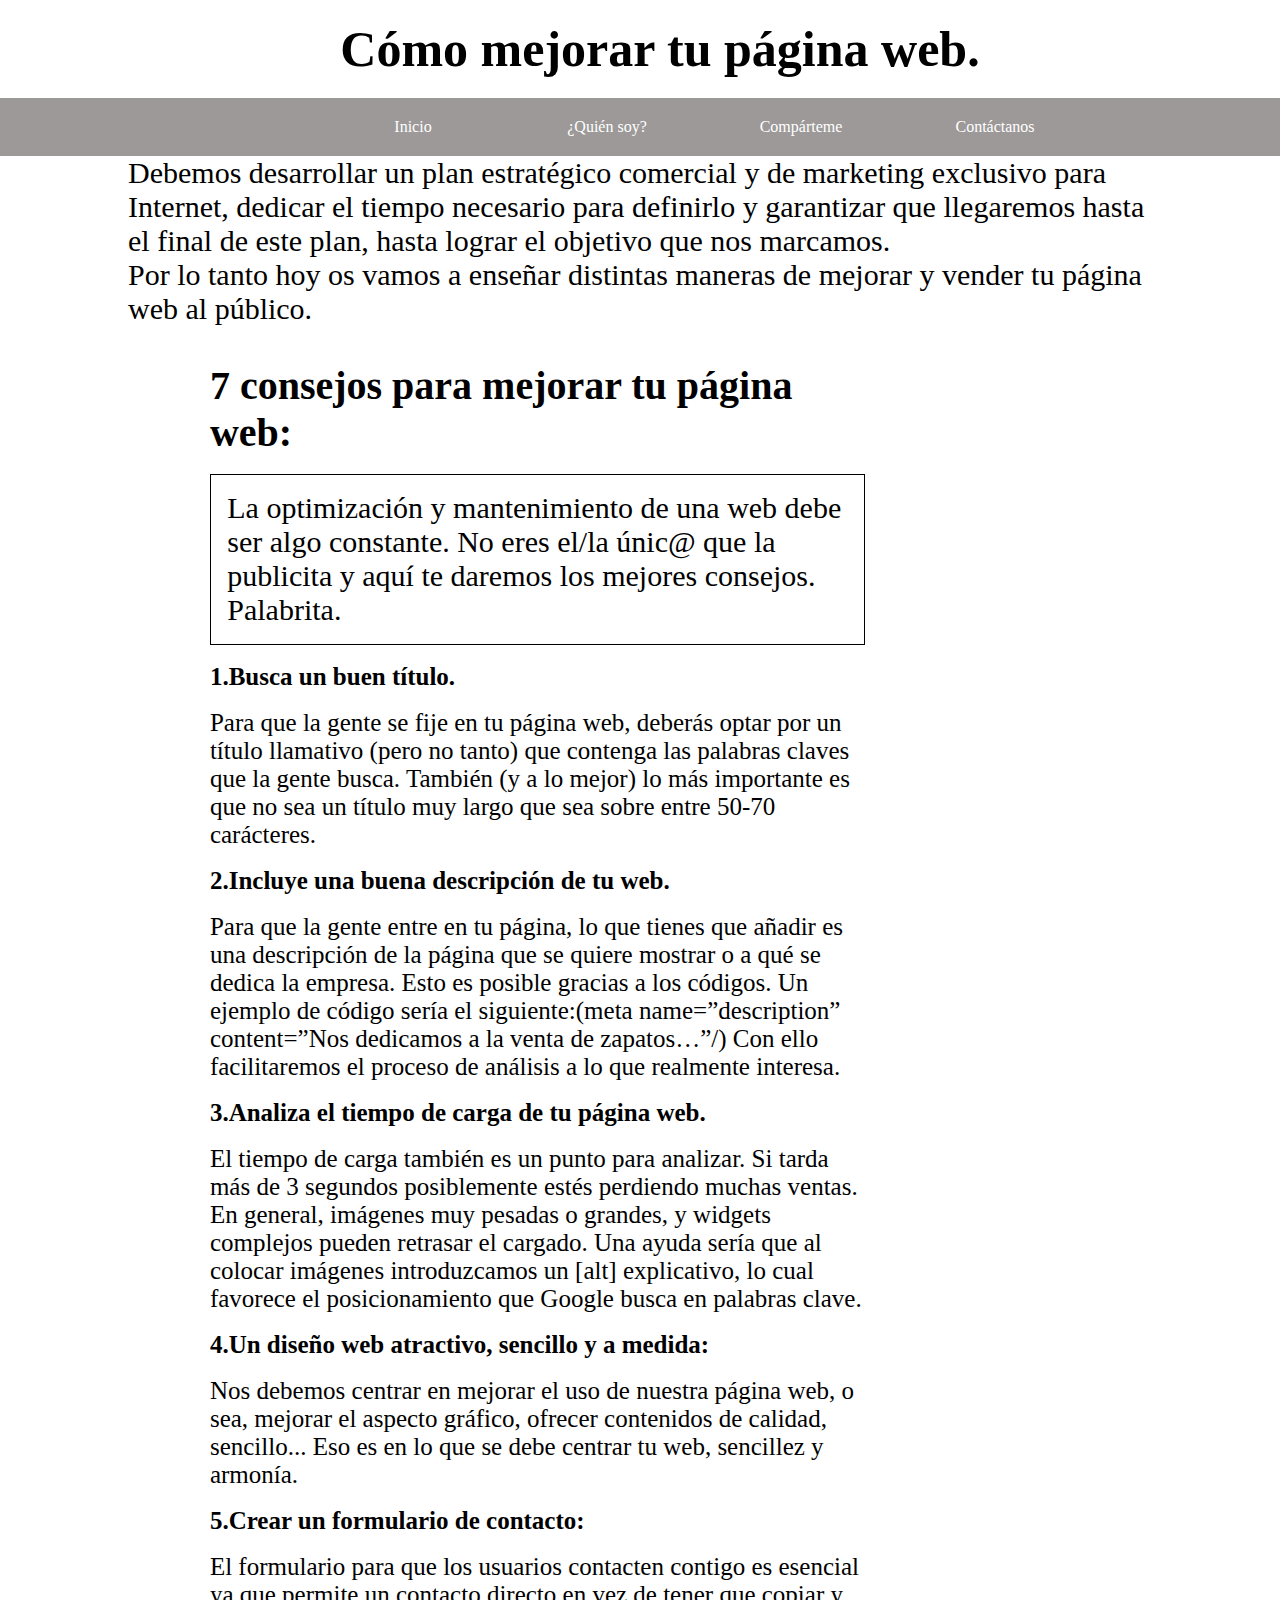
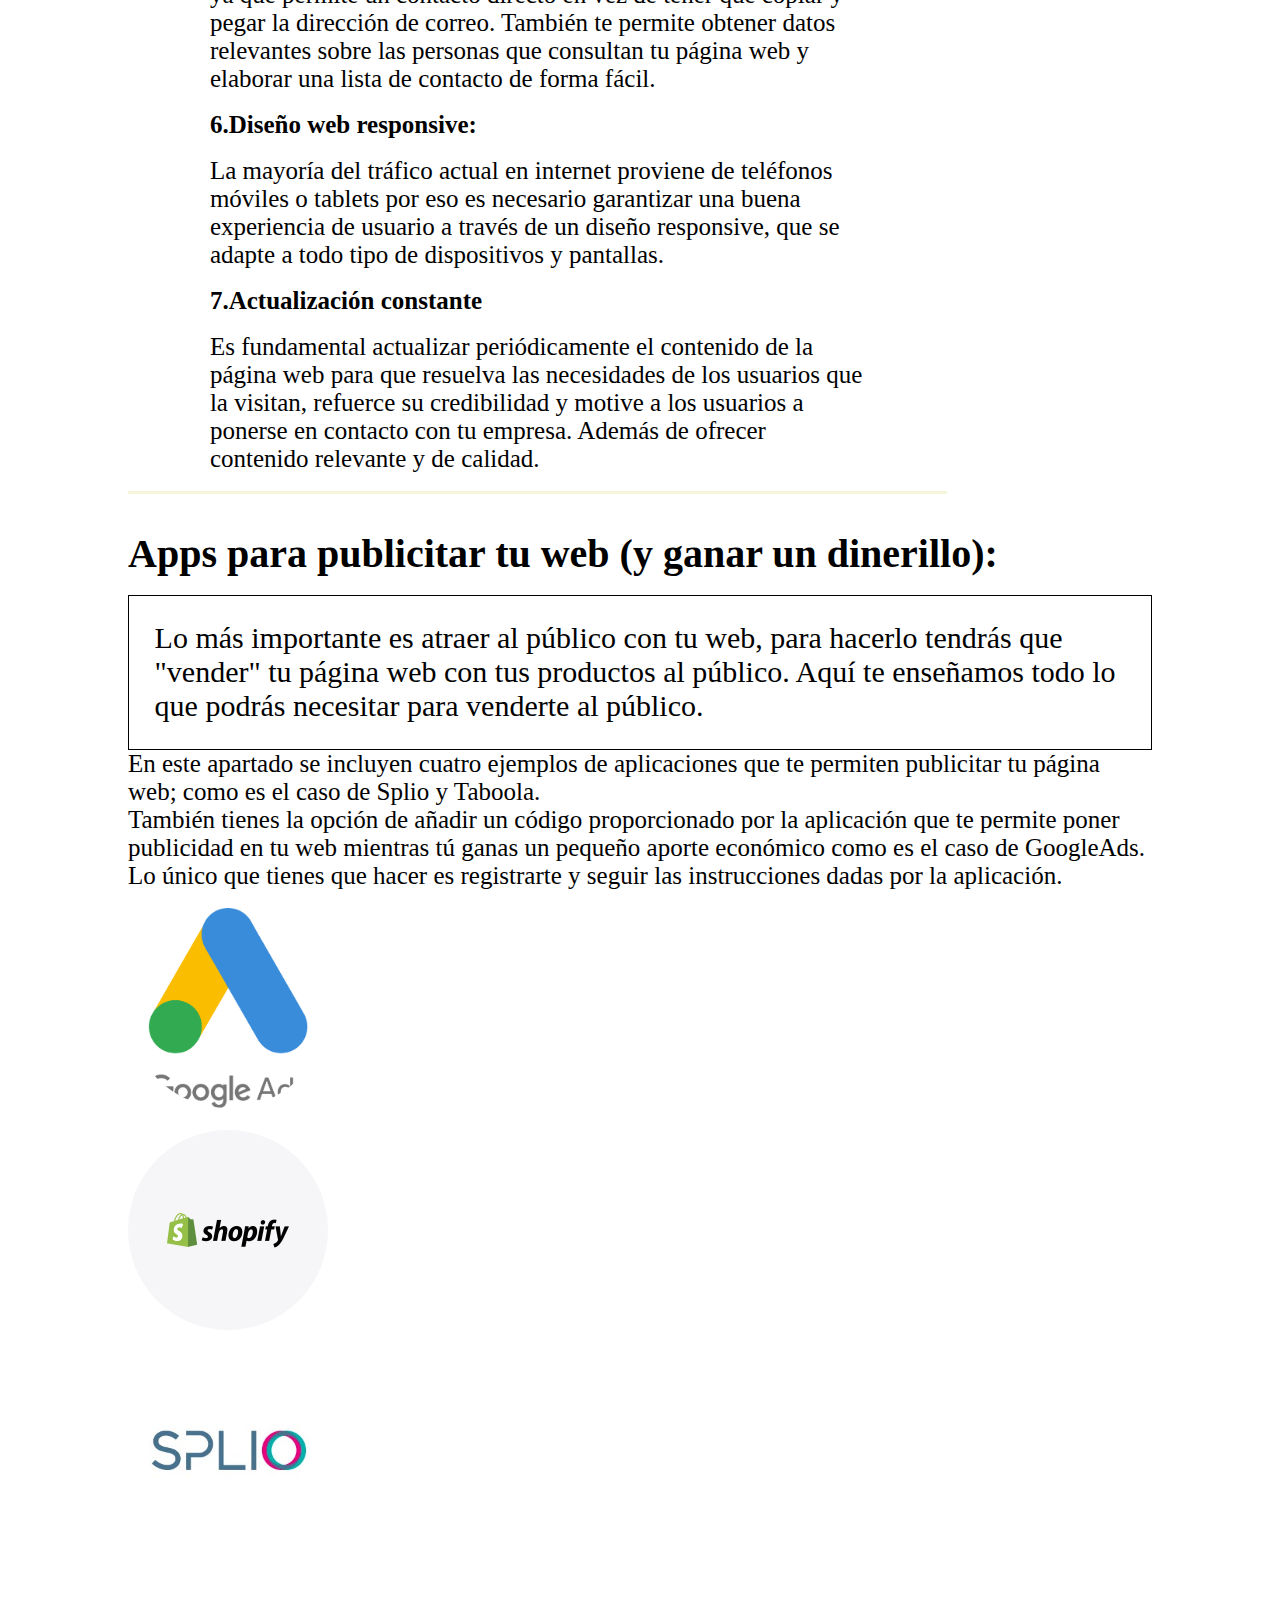
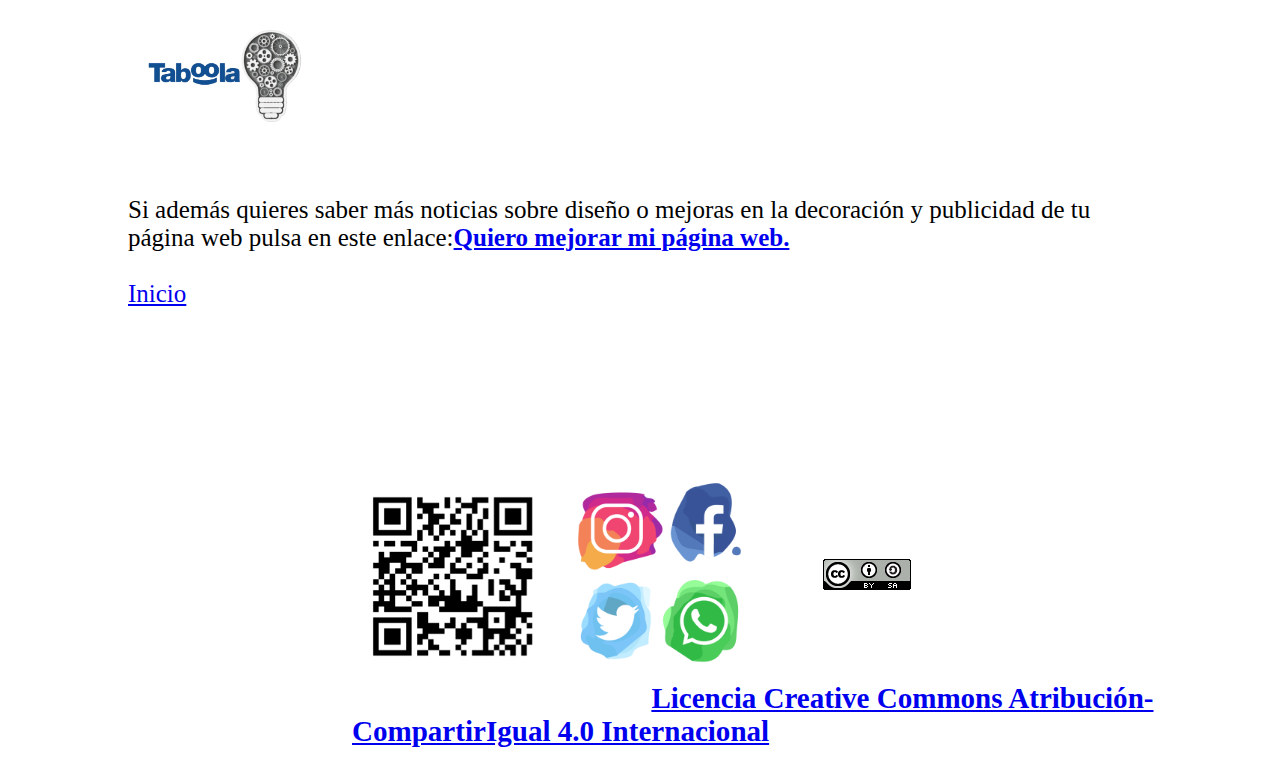
<file: index.html>
<!DOCTYPE html>
<html lang="en">
<head>
    <meta charset="UTF-8">
    <meta http-equiv="X-UA-Compatible" content="IE=edge">
    <meta name="viewport" content="width=device-width, initial-scale=1.0">
    <link rel="shortcut icon" href="img/demonio.png" type="image/x-icon">
    <link rel="stylesheet" href="css/estilos.css" type="text/css" />
    <title>Mejorar tu página web.</title>
    <style>
        
    </style>
</head>
<body>
    <h1>Cómo mejorar tu página web.</h1>
    <nav>
        <ul>
            <li id="inicio"><a href="">Inicio</a></li>
            <li><a href="#yo">¿Quién soy?</a></li>
            <li><a href="#yo">Compárteme</a></li>
            <li><a href="formulario.html" target="_blank">Contáctanos</a></li>
            
        </ul>
    </nav>
        <div class="todo">
        <p class="description">Debemos desarrollar un plan estratégico comercial y de marketing exclusivo para Internet, dedicar el tiempo necesario para definirlo y garantizar que llegaremos hasta el final de este plan, hasta lograr el objetivo que nos marcamos.<br /> Por lo tanto hoy os vamos a enseñar distintas maneras de mejorar y vender tu página web al público.</p><br><br />
            <div class="content">
                <div class="article" >
                    <div class="section">
                        <div>
                            <h2>7 consejos para mejorar tu página web:</h2><br />
                            <p class="primero">La optimización y mantenimiento de una web debe ser algo constante. No eres el/la únic@ que la publicita y aquí te daremos los mejores consejos. Palabrita.</p><br />
                                <ul class="list-inline">
                                    <li>
                                        <h3><b>1.Busca un buen título.</b></h3><br />
                                        <p class="debajo">Para que la gente se fije en tu página web, deberás optar por un título llamativo (pero no tanto) que contenga las palabras claves que la gente busca. También (y a lo mejor) lo más importante es que no sea un título muy largo que sea sobre entre 50-70 carácteres.</p><br />
                                    </li>
                                    <li>
                                        <h3><b>2.Incluye una buena descripción de tu web.</b></h3><br />
                                        <p class="debajo">Para que la gente entre en tu página, lo que tienes que añadir es una descripción de la página que se quiere mostrar o a qué se dedica la empresa. Esto es posible gracias a los códigos. Un ejemplo de código sería el siguiente:(meta name=”description” content=”Nos dedicamos a la venta de zapatos…”/) Con ello facilitaremos el proceso de análisis a lo que realmente interesa.</p><br />
                                    </li>
                                    <li>
                                        <h3><b>3.Analiza el tiempo de carga de tu página web.</b></h3><br />
                                        <p class="debajo">El tiempo de carga también es un punto para analizar. Si tarda más de 3 segundos posiblemente estés perdiendo muchas ventas. En general, imágenes muy pesadas o grandes, y widgets complejos pueden retrasar el cargado. Una ayuda sería que al colocar imágenes introduzcamos un [alt] explicativo, lo cual favorece el posicionamiento que Google busca en palabras clave.</p><br />
                                    </li>
                                    <li>
                                        <h3><b>4.Un diseño web atractivo, sencillo y a medida:</b></h3><br />
                                        <p class="debajo">Nos debemos centrar en mejorar el uso de nuestra página web, o sea, mejorar el aspecto gráfico, ofrecer contenidos de calidad, sencillo... Eso es en lo que se debe centrar tu web, sencillez y armonía.</p><br />
                                    </li>
                                    <li>
                                        <h3><b>5.Crear un formulario de contacto:</b></h3><br />
                                        <p class="debajo">El formulario para que los usuarios contacten contigo es esencial ya que permite un contacto directo en vez de tener que copiar y pegar la dirección de correo. También te permite obtener datos relevantes sobre las personas que consultan tu página web y elaborar una lista de contacto de forma fácil.</p><br />
                                    </li>
                                    <li>
                                        <h3><b>6.Diseño web responsive:</b></h3><br />
                                        <p class="debajo">La mayoría del tráfico actual en internet proviene de teléfonos móviles o tablets por eso es necesario garantizar una buena experiencia de usuario a través de un diseño responsive, que se adapte a todo tipo de dispositivos y pantallas.</p><br />
                                    </li>
                                    <li>
                                        <h3><b>7.Actualización constante</b></h3><br />
                                        <p class="debajo">Es fundamental actualizar periódicamente el contenido de la página web para que resuelva las necesidades de los usuarios que la visitan, refuerce su credibilidad y motive a los usuarios a ponerse en contacto con tu empresa. Además de ofrecer contenido relevante y de calidad.</p><br />
                                    </li>
                                </ul>
                        </div>
                    </div>
                </div>
            </div>
        <br><br />
            <div class="imagenes">
                <h2><b>Apps para publicitar tu web (y ganar un dinerillo):</b></h2><br />
                <p class="primero">Lo más importante es atraer al público con tu web, para hacerlo tendrás que "vender" tu página web con tus productos al público. Aquí te enseñamos todo lo que podrás necesitar para venderte al público.</p>
                <p class="debajo">En este apartado se incluyen cuatro ejemplos de aplicaciones que te permiten publicitar tu página web; como es el caso de Splio y Taboola.<br />También tienes la opción de añadir un código proporcionado por la aplicación que te permite poner publicidad en tu web mientras tú ganas un pequeño aporte económico como es el caso de GoogleAds.<br />Lo único que tienes que hacer es registrarte y seguir las instrucciones dadas por la aplicación.</p><br />
                <ul class="enlaces">
                    <li><a title="GoogleAds" href="https://ads.google.com/intl/es_es/getstarted/?subid=es-es-ha-aw-bk-c-ca1!o3~Cj0KCQiAu62QBhC7ARIsALXijXSc882bYBDlXSWlMRhKtK40GJOAicOLPFSXfRGnA37T_cDj11BiXYgaApI3EALw_wcB~115177376148~kwd-94527731~10830627112~456548650452&utm_source=aw&utm_medium=ha&utm_campaign=es-es-ha-aw-bk-c-ca1!o3~Cj0KCQiAu62QBhC7ARIsALXijXSc882bYBDlXSWlMRhKtK40GJOAicOLPFSXfRGnA37T_cDj11BiXYgaApI3EALw_wcB~115177376148~kwd-94527731~10830627112~456548650452&gclid=Cj0KCQiAu62QBhC7ARIsALXijXSc882bYBDlXSWlMRhKtK40GJOAicOLPFSXfRGnA37T_cDj11BiXYgaApI3EALw_wcB&gclsrc=aw.ds#section-home-2-scroll" target="_blank" >
                        <img src="img/google ads.png" alt="GoogleAds" title="google ads" width="auto" height="auto" /></a></li><br />
                    <li><a title="Shopify" href="https://www.shopify.es/prueba-gratis?term=shopify&adid=565806939553&campaignid=15439902932&branded_enterprise=1&BOID=brand&gclid=Cj0KCQiAu62QBhC7ARIsALXijXSZ3naKm3naPDd091Ej61ZKofPE-FlA-EQzij3xX3SSerxX50ItcGwaAvHGEALw_wcB&cmadid=516586848;cmadvertiserid=10730501;cmcampaignid=26990768;cmplacementid=324286430;cmcreativeid=163722649;cmsiteid=5500011" target="_blank" >
                        <img src="img/shopify.jpg" alt="Shopify" title="shopify" width="auto" height="auto" /></a></li><br />
                    <li><a title="Splio" href="https://splio.com/?utm_source=adwords&utm_campaign=WS%20-%20BRANDING%20-%20Splio%20-%20ES&utm_medium=ppc&utm_term&hsa_mt&hsa_acc=2264075698&hsa_grp=127311376203&hsa_net=adwords&hsa_tgt=dsa-1431109880570&hsa_kw&hsa_ad=548350430777&hsa_ver=3&hsa_src=g&hsa_cam=11126183950&gclid=Cj0KCQiAu62QBhC7ARIsALXijXTu2THXQQix1KWXrAH1X_-XFx2n99Ybhjc1Y5dyp7e6I0L00BeoCCIaArrnEALw_wcB" target="_blank">
                        <img src="img/splio.jpg" alt="Splio" title="splio" width="auto" height="auto"/></a></li><br />
                    <li><a title="Taboola" href="https://advertise.taboola.com/drive_traffic_es?utm_source=google&utm_medium=cpc&utm_campaign=ES%20%7C%20es%20%7C%20Search%20%7C%20Brand%20%7C%20Lead%20%7C%20Desktop%20%7C%20ALL_A%20%7C%20NS&utm_content=565884942465&utm_term=taboola&device=c&matchtype=e&gclid=Cj0KCQiAu62QBhC7ARIsALXijXSfvGQ026xp_UlrO6Z5jj4JYqZOKB_GwKL5_a8bwJkvchakFZLHtzEaArWUEALw_wcB" target="_blank">
                        <img src="img/taboola-removebg-preview.png" alt="Taboola" title="taboola" width="auto" height="auto" /></a></li><br />
                </ul>
                <p class="debajo"> Si además quieres saber más noticias sobre diseño o mejoras en la decoración y publicidad de tu página web pulsa en este enlace:<a href="https://www.ionos.es/digitalguide/paginas-web/diseno-web/tendencias-de-diseno-web/"><b>Quiero mejorar mi página web.</b></a><br><br />
                <p class="debajo"><a href="#inicio">Inicio</a></p><br><br />
            </div>
        </div>
        <footer class="inferior">
            <div class="final">
                <h5 id="yo"><b>Página web realizada por Pedro Fernández Ruiz.<br />
                        Del curso 1º ASIR del IES Turaniana, para la asignatura de Lenguaje de Marcas.<br />
                        <img class="nose" src="img/qr.png" title="Compártenos" alt="Compárteme" width="auto" height="auto" />
                        <img class="redes" src="img/redes_sociales-removebg-preview.png" usemap="#image-map">

                        <map name="image-map">
                            <area target="_blank" alt="Instagram" title="Instagram" href="https://www.instagram.com/p/CZ0_b11Dyee/" coords="23,47,236,251" shape="rect">
                            <area target="_blank" alt="Facebook" title="Facebook" href="https://www.facebook.com/pedro.fernandezruiz.39" coords="266,25,446,245" shape="rect">
                            <area target="_blank" alt="Twitter" title="Twitter" href="https://twitter.com/?lang=es" coords="18,293,214,485" shape="rect">
                            <area target="_blank" alt="WhatsApp" title="WhatsApp" href="https://www.whatsapp.com/?lang=es" coords="253,289,437,487" shape="rect">
                        </map>
                        <a rel="license" href="http://creativecommons.org/licenses/by-sa/4.0/"><img alt="Licencia Creative Commons" style="border-width:0" src="img/licencia.png" /></a><br />Esta obra está bajo una <a rel="license" href="http://creativecommons.org/licenses/by-sa/4.0/">Licencia Creative Commons Atribución-CompartirIgual 4.0 Internacional</a>.
                </b></h5>
            </div>
        </footer>
        </body>
        </html>
</file>
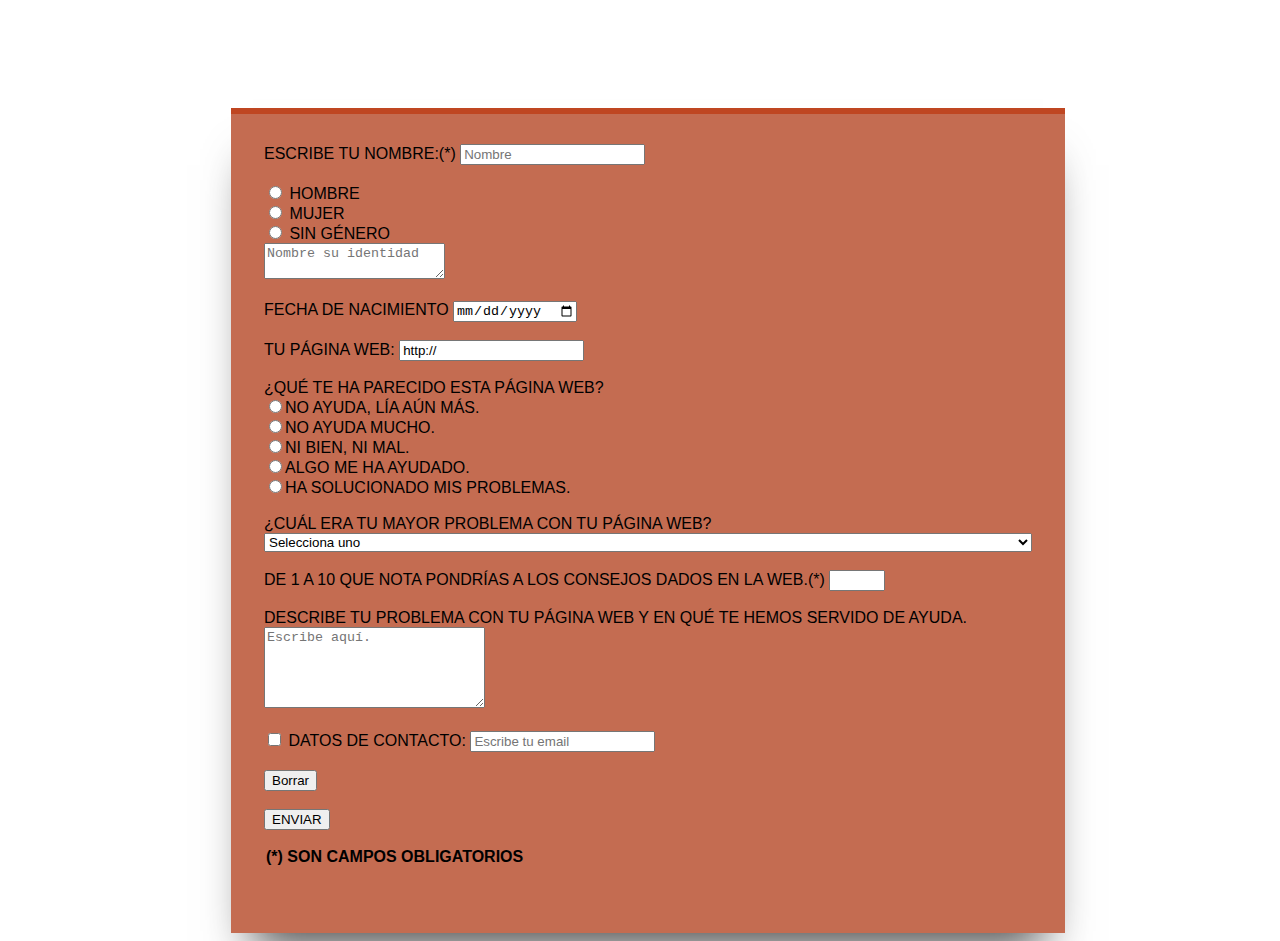
<file: formulario.html>
<!DOCTYPE html>
<html lang="en">
<head>
    <meta charset="UTF-8">
    <meta http-equiv="X-UA-Compatible" content="IE=edge">
    <meta name="viewport" content="width=device-width, initial-scale=1.0">
    <link rel="shortcut icon" href="img/demonio.png" type="image/x-icon">
    <link rel="stylesheet" href="css/estiloformulario.css" type="text/css" />
    <title>Formulario</title>
</head>
<body>
    <form action="mailto:peterdragneel7@gmail.com" method="post" enctype="multipart/formtext/plain">
        <div class="formulario">
        <label for="nombrecillo"> Escribe tu nombre:(*)</label>
        <input type="text" name="mitexto" placeholder="Nombre" id="nombrecillo" required><br><br />

        <input type="radio" name="sexo" id="machote"><label for="machote"> Hombre </label><br />
        <input type="radio" name="sexo" id="hembrota"><label for="hembrota"> Mujer </label><br />
        <input type="radio" name="sexo" id="nobinario"><label for="nobinario"> Sin género </label><br />
        <textarea name="textarea" rows="2" cols="20" placeholder="Nombre su identidad" id="nobinario"></textarea><br><br />

        <label for="fecha">Fecha de nacimiento</label>
        <input type="date" name="date" id="fecha" required><br><br />

        <label for="url">Tu página web:</label>
        <input type="text" name="tuweb" value="http://" id="url" required><br><br />

        <label for="calificacion"required >¿Qué te ha parecido esta página web?</label><br />
        <input type="radio" name="opinion" id="malo" value="malo"><label for="malo">No ayuda, lía aún más.</label><br />
        <input type="radio" name="opinion" id="ni-na"><label for="ni-na">No ayuda mucho.</label><br />
        <input type="radio" name="opinion" id="pufff"><label for="pufff">Ni bien, ni mal.</label><br />
        <input type="radio" name="opinion" id="bueno"><label for="bueno">Algo me ha ayudado.</label><br />
        <input type="radio" name="opinion" id="pro"><label for="pro">Ha solucionado mis problemas.</label><br><br />

        <label for="opina">¿Cuál era tu mayor problema con tu página web?</label>
        <select name="problem" style="width: 100%;" id="problem" required>
            <option disabled selected>Selecciona uno</option>
            <option value="No visitas">No recibía las visitas deseadas.</option>
            <option value="Provecho">No le sacaba todo el provecho a mi página.</option>
            <option value="Texto">El público no llegaba a descubrir mis productos.</option>
            <option value="Tiempo">Mi web tardaba en cargar y perdía mucho público.</option>
            <option value="Diseño">El diseño de mi página no era atractivo</option>
        </select><br><br />

        <label for="tunota">De 1 a 10 que nota pondrías a los consejos dados en la web.(*)</label>
        <input type="number" name="nota" id="tunota" min="1" max="10" required><br><br />

        <label for="describe">Describe tu problema con tu página web y en qué te hemos servido de ayuda.</label><br />
        <textarea name="problema" placeholder="Escribe aquí." cols="25%" rows="5" id="describe"></textarea><br><br />

        <input type="checkbox"> 
        <label for="tuemail">Datos de contacto:</label>
        <input type="text" name="escribe" placeholder="Escribe tu email" id="tuemail"><br><br />

        <label for="error"></label>
        <input type="reset" name="limpiar" value="Borrar"><br><br />

        <label for="terminar"></label>
        <input type="submit" name="enviar" value="ENVIAR"><br><br />

        <legend><b>(*) son campos obligatorios</b></legend>
        </div>


    </form>
</body>
</html>
</file>
<file: css/estilos.css>
*{
    padding: 0px;
    margin: 0px;
        }
        h1{
            text-align: center;
            background-image: url(https://i.pinimg.com/originals/95/9e/16/959e1665363cc201cd2c96fdf6577735.jpg);
            color: black;
            padding: 20px;
            font-family: cursive; 
            align-items: center;
            font-size: 50px;
            width: 100%;
        }
        nav ul {
            background-color: rgb(156, 153, 152);
            width: 110%;
            list-style-type: none;
            text-align: center;
            margin-right: 20em;
        }
        nav li {
            display: inline-flex;
            padding: 10px;
            align-items: center;
        }
        nav a {
            text-decoration: none;
            color: white;
            padding: 10px;
            width: 150px;
        }
        nav li:hover {
            background-color: black;
        }
        img {
            width: 200px;
            height: 200px;
            border-radius: 50%;
            object-fit: scale-down;
        }
        .article {
            width: 80%;
            border-bottom: 3px solid beige;
        }
        .todo {
            margin-left: 10%;
            margin-right: 10%;
        }
       .section {
          margin-left: 10%;
          margin-right: 10%;
       }
       .list-inline {
           list-style: none;
       }
       .inferior {
        background-image: url(https://img.freepik.com/foto-gratis/textura-negra-fondo_1160-614.jpg?size=626&ext=jpg);
        color: white;
        padding: 2.5%;
        width: 100%;
       }
       .final {
           margin-left: 25%;
           margin-right: 10%;
           font-size: 35px;
       }
       .description {
           font-size: 30px;
           font-family: 'Times New Roman', Times, serif;
       }
       h2 {
           font-size: 40px;
       }
       .primero {
           font-size: 30px;
           padding: 2.5%;
           border: black 1px solid;
       }
       .debajo {
           font-size: 25px;
       }
       h3 {
           font-size:25px;
       }
       .enlaces {
           list-style: none;
           list-style-type: none;
           display: inline-block;
           font-size: inherit;
       }
       .imagenes {
           margin-left: auto;
           margin-right: auto;
           display: inline;
       }
       .nose{
           position: relative;
           border-radius: 0%;
       }
       .redes{
           border-radius: 0%;
       }
</file>
<file: css/estiloformulario.css>
body {
    font-family: sans-serif;
    width: 100%;
    text-transform: uppercase;
    background: url(https://p4.wallpaperbetter.com/wallpaper/270/145/133/leaves-macro-red-background-wallpaper-preview.jpg);
    background-size: cover;
    padding-top: 100px;
}
.formulario {
    width: 60%;
    margin: auto;
    background:  rgb(196, 108, 81);
    background-size: cover;
    background-position: center;
    padding: 30px 33px 67px;
    border-top: 6px solid rgb(191, 70, 33);
    box-shadow: 0px 35px 44px -22px rgba(0, 0, 0, 0.72);
}
</file>
